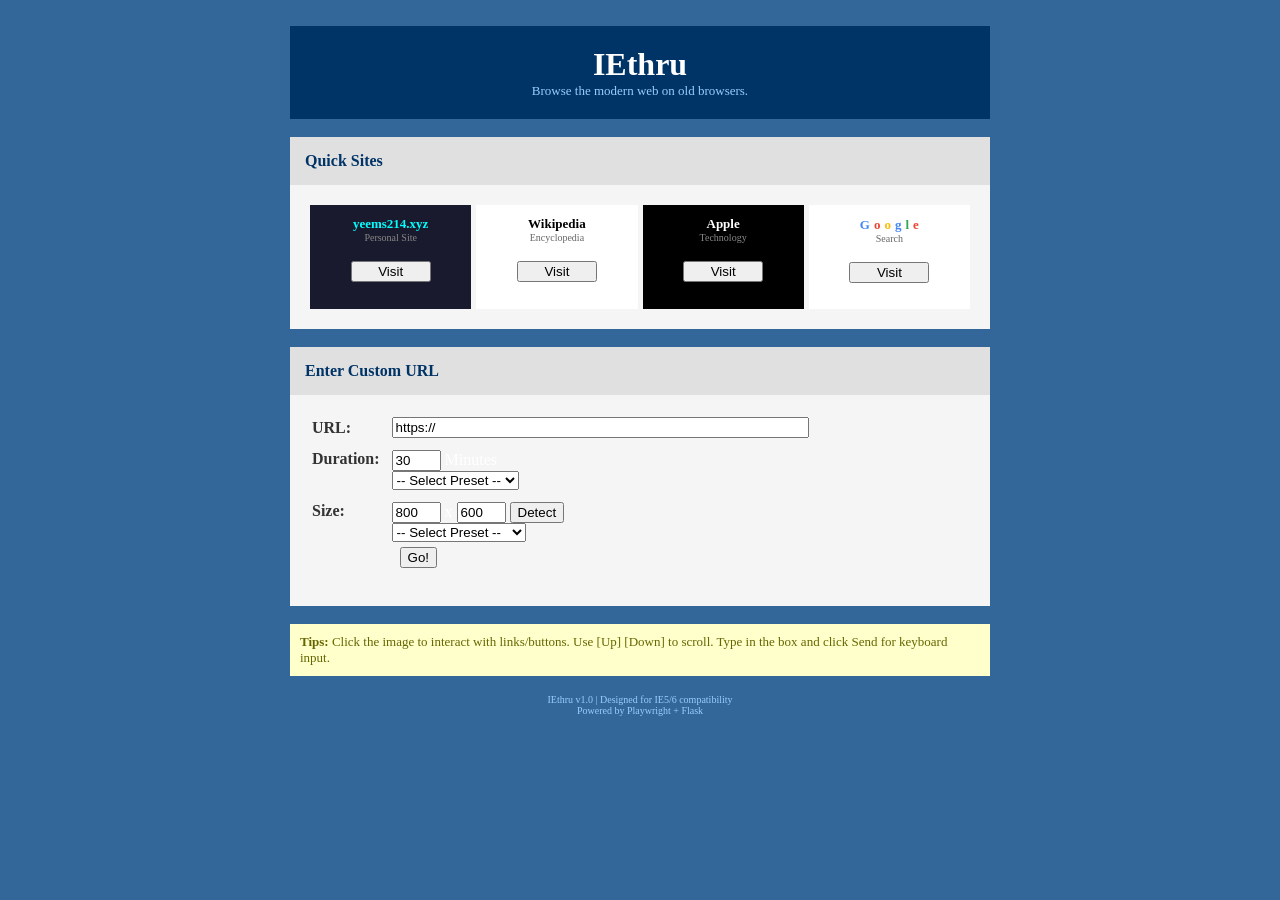
<file: templates/index.html>
<!DOCTYPE html PUBLIC "-//W3C//DTD HTML 4.01 Transitional//EN">
<html>

<head>
  <title>IEthru - Browse Modern Web on IE5/6</title>
  <meta http-equiv="Content-Type" content="text/html; charset=iso-8859-1">
</head>

<body bgcolor="#336699" text="#FFFFFF" link="#FFFF00" vlink="#FFCC00" alink="#FF6600">

  <script language="JavaScript">
    window.onerror = function () { return true; };
  </script>

  <center>
    <br>

    <!-- Header -->
    <table border="0" cellpadding="0" cellspacing="0" width="700">
      <tr>
        <td bgcolor="#003366" align="center">
          <table border="0" cellpadding="20" cellspacing="0" width="100%">
            <tr>
              <td align="center">
                <font size="6" color="#FFFFFF"><b>IEthru</b></font>
                <br>
                <font size="2" color="#99CCFF">Browse the modern web on old browsers.</font>
              </td>
            </tr>
          </table>
        </td>
      </tr>
    </table>

    <br>

    <!-- Quick Sites -->
    <table border="0" cellpadding="0" cellspacing="0" width="700" bgcolor="#FFFFFF">
      <tr>
        <td>
          <table border="0" cellpadding="15" cellspacing="0" width="100%">
            <tr bgcolor="#E0E0E0">
              <td>
                <font color="#003366" size="3"><b>Quick Sites</b></font>
              </td>
            </tr>
            <tr>
              <td align="center" bgcolor="#F5F5F5">
                <table border="0" cellpadding="10" cellspacing="5">
                  <tr>
                    <!-- yeems214.xyz -->
                    <td align="center" bgcolor="#1a1a2e" width="150">
                      <form action="/browse" method="POST">
                        <input type="hidden" name="url" value="https://yeems214.xyz">
                        <input type="hidden" name="viewport_width" value="800">
                        <input type="hidden" name="viewport_height" value="600">
                        <font color="#00FFFF" size="2"><b>yeems214.xyz</b></font><br>
                        <font color="#888888" size="1">Personal Site</font><br><br>
                        <input type="submit" value="Visit" style="width:80px">
                      </form>
                    </td>

                    <!-- Wikipedia -->
                    <td align="center" bgcolor="#FFFFFF" width="150">
                      <form action="/browse" method="POST">
                        <input type="hidden" name="url" value="https://en.wikipedia.org">
                        <input type="hidden" name="viewport_width" value="800">
                        <input type="hidden" name="viewport_height" value="600">
                        <font color="#000000" size="2"><b>Wikipedia</b></font><br>
                        <font color="#666666" size="1">Encyclopedia</font><br><br>
                        <input type="submit" value="Visit" style="width:80px">
                      </form>
                    </td>

                    <!-- Apple -->
                    <td align="center" bgcolor="#000000" width="150">
                      <form action="/browse" method="POST">
                        <input type="hidden" name="url" value="https://www.apple.com">
                        <input type="hidden" name="viewport_width" value="800">
                        <input type="hidden" name="viewport_height" value="600">
                        <font color="#FFFFFF" size="2"><b>Apple</b></font><br>
                        <font color="#888888" size="1">Technology</font><br><br>
                        <input type="submit" value="Visit" style="width:80px">
                      </form>
                    </td>

                    <!-- Google -->
                    <td align="center" bgcolor="#FFFFFF" width="150">
                      <form action="/browse" method="POST">
                        <input type="hidden" name="url" value="https://www.google.com">
                        <input type="hidden" name="viewport_width" value="800">
                        <input type="hidden" name="viewport_height" value="600">
                        <font color="#4285F4" size="2"><b>G</b></font>
                        <font color="#EA4335" size="2"><b>o</b></font>
                        <font color="#FBBC05" size="2"><b>o</b></font>
                        <font color="#4285F4" size="2"><b>g</b></font>
                        <font color="#34A853" size="2"><b>l</b></font>
                        <font color="#EA4335" size="2"><b>e</b></font><br>
                        <font color="#666666" size="1">Search</font><br><br>
                        <input type="submit" value="Visit" style="width:80px">
                      </form>
                    </td>
                  </tr>
                </table>
              </td>
            </tr>
          </table>
        </td>
      </tr>
    </table>

    <br>

    <!-- Custom URL -->
    <table border="0" cellpadding="0" cellspacing="0" width="700" bgcolor="#FFFFFF">
      <tr>
        <td>
          <table border="0" cellpadding="15" cellspacing="0" width="100%">
            <tr bgcolor="#E0E0E0">
              <td>
                <font color="#003366" size="3"><b>Enter Custom URL</b></font>
              </td>
            </tr>
            <tr>
              <td bgcolor="#F5F5F5">
                <script language="JavaScript">
                  function updateResolution(select) {
                    if (select.value != "") {
                      var parts = select.value.split(',');
                      document.forms['custom_form'].viewport_width.value = parts[0];
                      document.forms['custom_form'].viewport_height.value = parts[1];
                    }
                  }

                  function updateDuration(select) {
                    if (select.value != "") {
                      document.forms['custom_form'].duration.value = select.value;
                    }
                  }

                  function autoDetect() {
                    var w = 800;
                    var h = 600;
                    if (window.screen) {
                      w = window.screen.width;
                      h = window.screen.height;
                    }
                    document.forms['custom_form'].viewport_width.value = w;
                    document.forms['custom_form'].viewport_height.value = h;
                  }
                </script>
                <form action="/browse" method="POST" name="custom_form">
                  <table border="0" cellpadding="5">
                    <tr>
                      <td>
                        <font color="#333333"><b>URL:</b></font>
                      </td>
                      <td><input type="text" name="url" value="https://" size="50"></td>
                    </tr>
                    <tr>
                      <td valign="top">
                        <font color="#333333"><b>Duration:</b></font>
                      </td>
                      <td>
                        <input type="text" name="duration" value="30" size="4"> Minutes
                        <br>
                        <select name="duration_preset" onchange="updateDuration(this)">
                          <option value="">-- Select Preset --</option>
                          <option value="15">15 Minutes</option>
                          <option value="30">30 Minutes</option>
                          <option value="60">1 Hour</option>
                          <option value="180">3 Hours</option>
                          <option value="360">6 Hours</option>
                        </select>
                      </td>
                    </tr>
                    <tr>
                      <td valign="top">
                        <font color="#333333"><b>Size:</b></font>
                      </td>
                      <td>
                        <input type="text" name="viewport_width" value="800" size="4"> x
                        <input type="text" name="viewport_height" value="600" size="4">
                        <input type="button" value="Detect" onclick="autoDetect()">
                        <br>
                        <select name="resolution_preset" onchange="updateResolution(this)">
                          <option value="">-- Select Preset --</option>
                          <option value="640,480">640x480 (4:3)</option>
                          <option value="800,600">800x600 (4:3)</option>
                          <option value="1024,768">1024x768 (4:3)</option>
                          <option value="1280,720">1280x720 (16:9)</option>
                          <option value="1280,800">1280x800 (16:10)</option>
                          <option value="1366,768">1366x768 (16:9)</option>
                          <option value="1440,900">1440x900 (16:10)</option>
                          <option value="1600,900">1600x900 (16:9)</option>
                          <option value="1920,1080">1920x1080 (16:9)</option>
                          <option value="2560,1600">2560x1600 (16:10)</option>
                        </select>
                        <br>
                        &nbsp;
                        <input type="submit" value="Go!" style="margin-top: 5px;">
                      </td>
                    </tr>
                  </table>
                </form>
              </td>
            </tr>
          </table>
        </td>
      </tr>
    </table>

    <br>

    <!-- Tips -->
    <table border="0" cellpadding="0" cellspacing="0" width="700" bgcolor="#FFFFCC">
      <tr>
        <td>
          <table border="0" cellpadding="10" cellspacing="0" width="100%">
            <tr>
              <td>
                <font color="#666600" size="2">
                  <b>Tips:</b> Click the image to interact with links/buttons.
                  Use [Up] [Down] to scroll. Type in the box and click Send for keyboard input.
                </font>
              </td>
            </tr>
          </table>
        </td>
      </tr>
    </table>

    <br>

    <!-- Footer -->
    <font size="1" color="#99CCFF">
      IEthru v1.0 | Designed for IE5/6 compatibility<br>
      Powered by Playwright + Flask
    </font>

    <br><br>

  </center>

</body>

</html>
</file>
